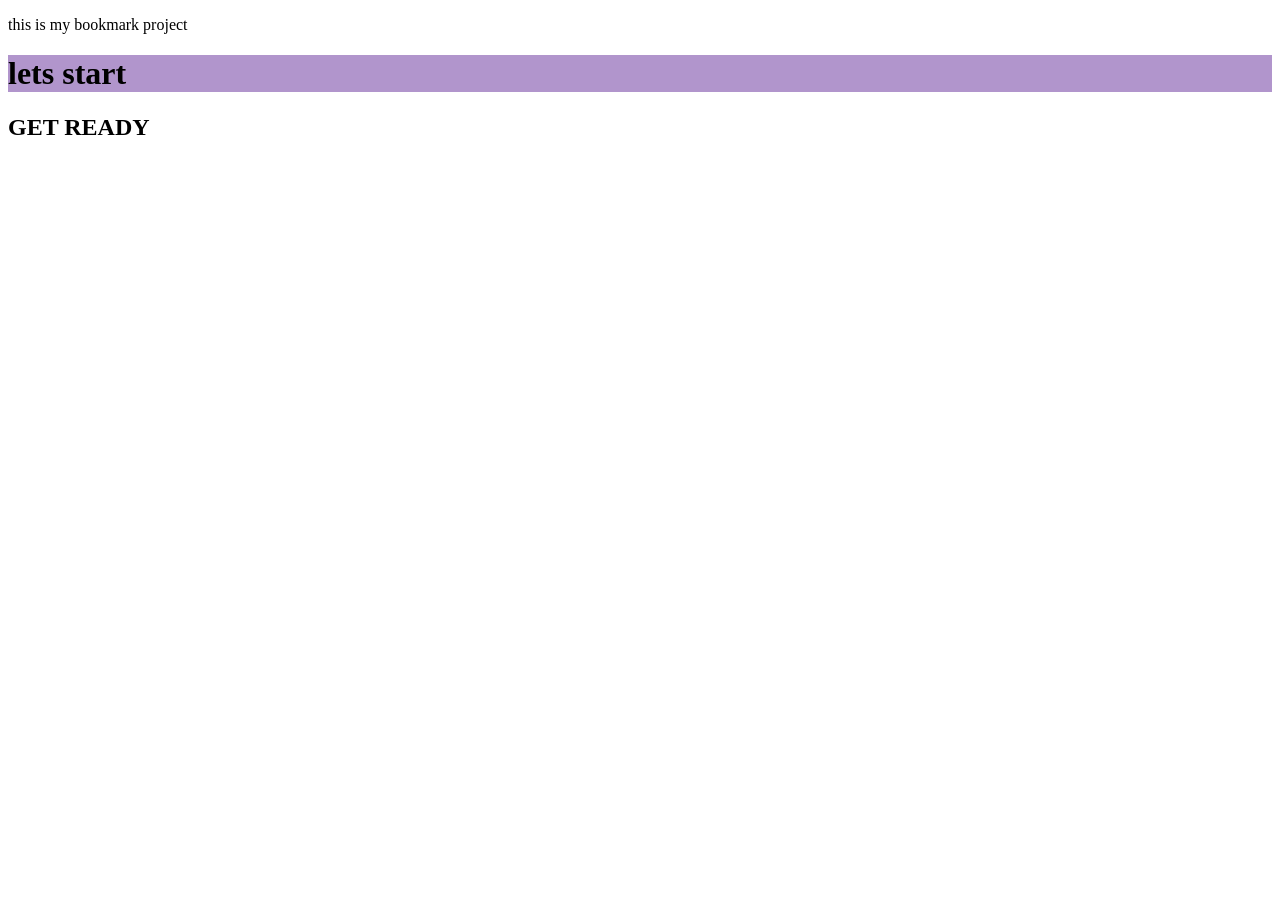
<file: bookmarks_project/index.html>
<!DOCTYPE html>  
<html lang="en">
<head>
    <meta charset="UTF-8">
    <meta name="viewport" content="width=device-width, initial-scale=1.0">
    <title>bookmark</title>
</head>
<body>
    <p>this is my bookmark project</p>
    <h1 style="background-color: rgb(177, 149, 204);">lets start</h1>
<h2>GET READY</h2>
</body>
</html>
</file>
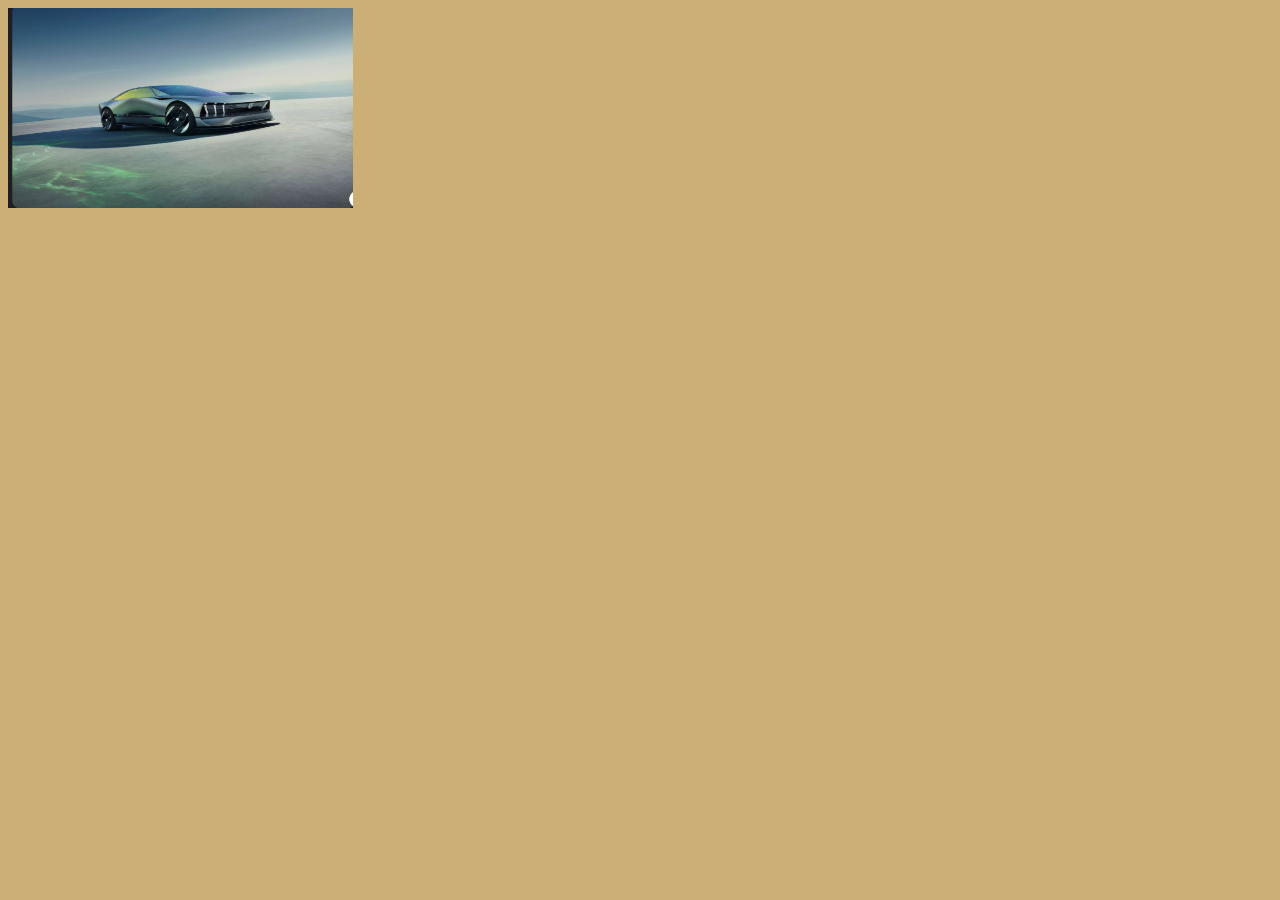
<file: beginning/image.html>
<!DOCTYPE html>
<html lang="en">
<head>
    <meta charset="UTF-8">
    <meta name="viewport" content="width=device-width, initial-scale=1.0">
    <title>image</title>
    
    <link rel="stylesheet" href="style.css">
</head>
<body>
     <img height ="200" width = " 345" src="img.png" alt="CARS "> <! --if image doesnt open then alt is displayed move the image to same folder-->

</body>
</html>
</file>
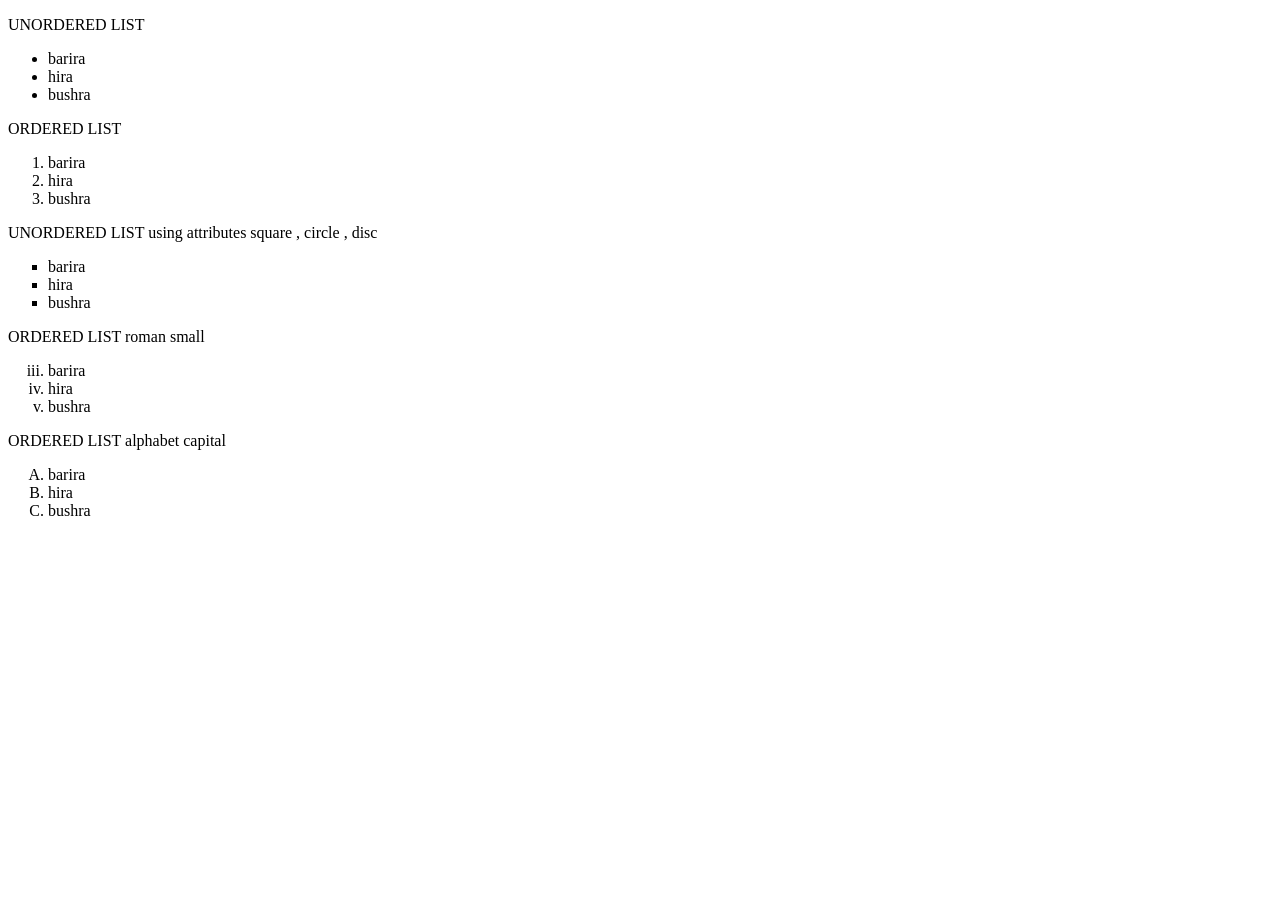
<file: beginning/lists.html>
<!DOCTYPE html>
<html lang="en">
<head>
    <meta charset="UTF-8">
    <meta name="viewport" content="width=device-width, initial-scale=1.0">
    <title>lists</title>
</head>
<body>
    <p>UNORDERED LIST</p>
    <ul>
        <li>barira</li>
        <li>hira </li>
        <li>bushra</li>
    </ul>

    <p>ORDERED LIST</p>
    <ol> 
        <li>barira</li>
        <li>hira </li>
        <li>bushra</li>
    </ol>
 <p>UNORDERED LIST using attributes square , circle , disc</p>
    <ul type = "square"> 
        <li>barira</li>
        <li>hira </li>
        <li>bushra</li>
    </ul>

    
  <p>ORDERED LIST roman small</p>
    <ol type="i" start="3"> 
        <li>barira</li>
        <li>hira </li>
        <li>bushra</li>
    </ol>

     <p>ORDERED LIST alphabet capital</p>
    <ol type="A" start="1"> 
        <li>barira</li>
        <li>hira </li>
        <li>bushra</li>
    </ol>

</body>
</html>
</file>
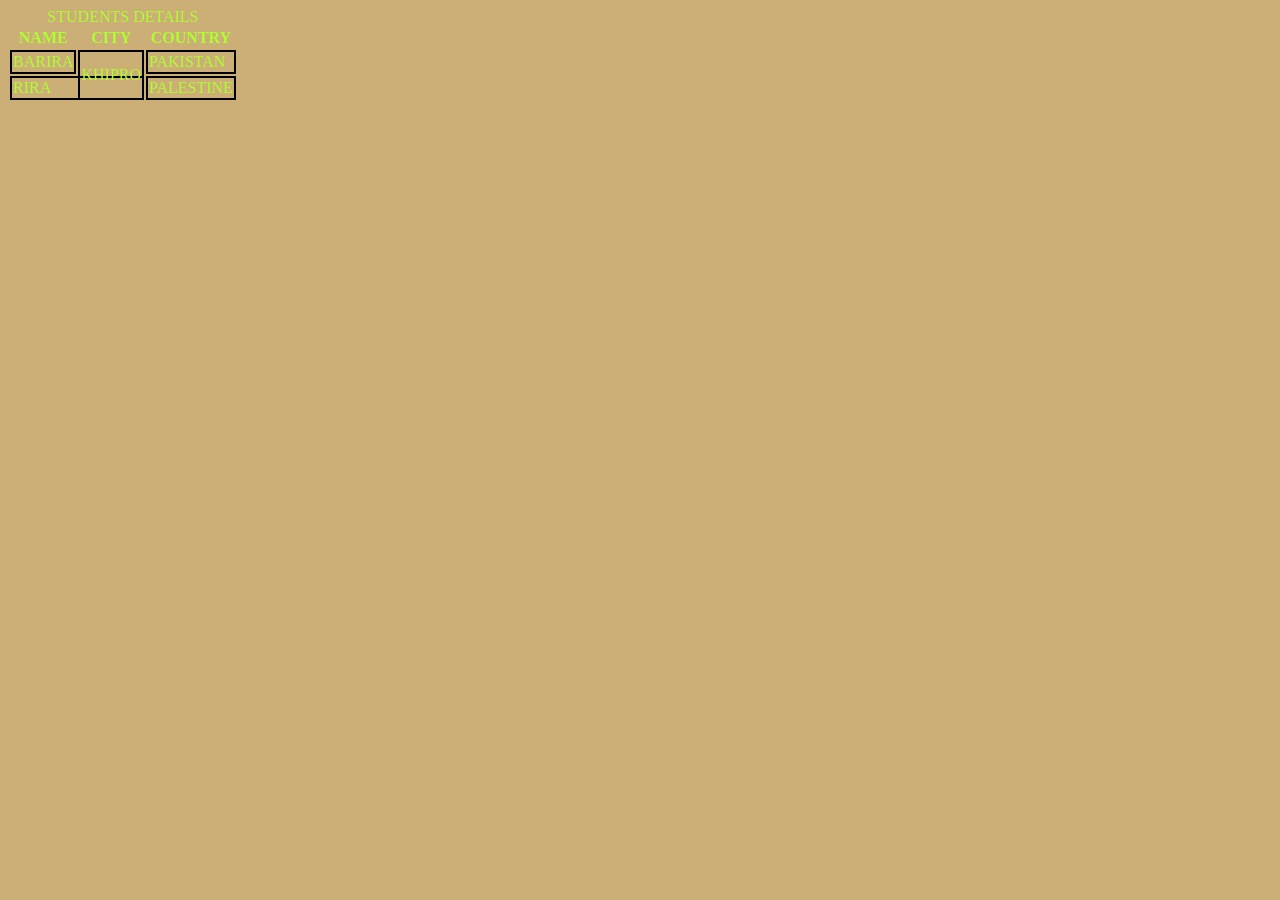
<file: beginning/table.html>
<!DOCTYPE html>
<html lang="en">

<head>
    <meta charset="UTF-8">
    <meta name="viewport" content="width=device-width, initial-scale=1.0">
    <title>TABLES</title>

    <link rel="stylesheet" href="style.css">
</head>

<body>

    <table>
        <caption>STUDENTS DETAILS </caption>
        <tr>
            <! -- table row AND CAPTION IS A TYPE OF HEADING OF charset -->
                <th>NAME </th>
                <th>CITY </th>
                <th>COUNTRY </th>
        </tr>
        <tr>
            <td>BARIRA</td>
            <! -- table data -->
                <td rowspan="2">KHIPRO</td>
                <td>PAKISTAN</td>


        </tr>
        <tr>
            <td colspan="2"> RIRA</td>
            <! -- table data --> <!-- colspan use wit td how much col space will iit use and rowspan also use-->

                <td>PALESTINE</td>


        </tr> <!-- rows will keep adding on below the table-->
    </table>
</body>

</html>
</file>
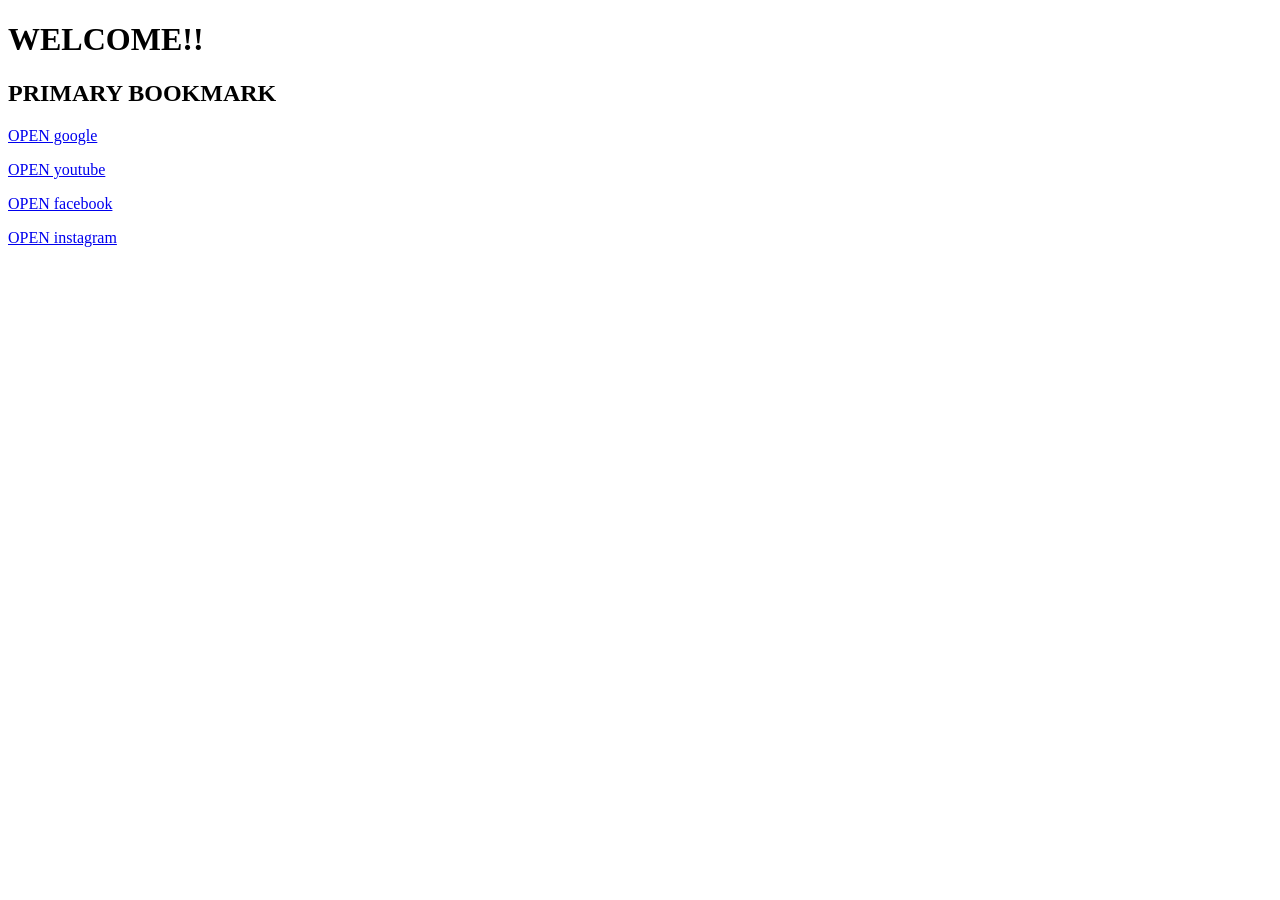
<file: bookmarks_project/bookmarkmanager.html>
<!DOCTYPE html>
<html lang="en">
<head>
    <meta charset="UTF-8">
    <meta name="viewport" content="width=device-width, initial-scale=1.0">
    <title>MY WEBSITES BOOKMARK </title>
</head>
<body>
   <h1>WELCOME!!</h1> 
   <h2>PRIMARY BOOKMARK</h2>
  
   <p><a target="_blank" href="http://www.google.com">OPEN google</a></p> <! -- in a para to look like list the worst way -->
   <p><a target="_blank" href="http://www.youtube.com">OPEN youtube</a></p>
  <p> <a target="_blank" href="http://www.facebook.com">OPEN facebook</a></p>
   <p><a target="_blank" href="http://www.instagram.com">OPEN instagram</a></p>
  
</body>
</html>
</file>
<file: beginning/style.css>
body {

    background-color: rgb(204, 174, 119);
    /*I want background to be blue but still html oisnot connectde to css so color willnot change*/
    color: greenyellow;
    /*color of text will change */
}

td {
    border: 2px solid black;

}
</file>
